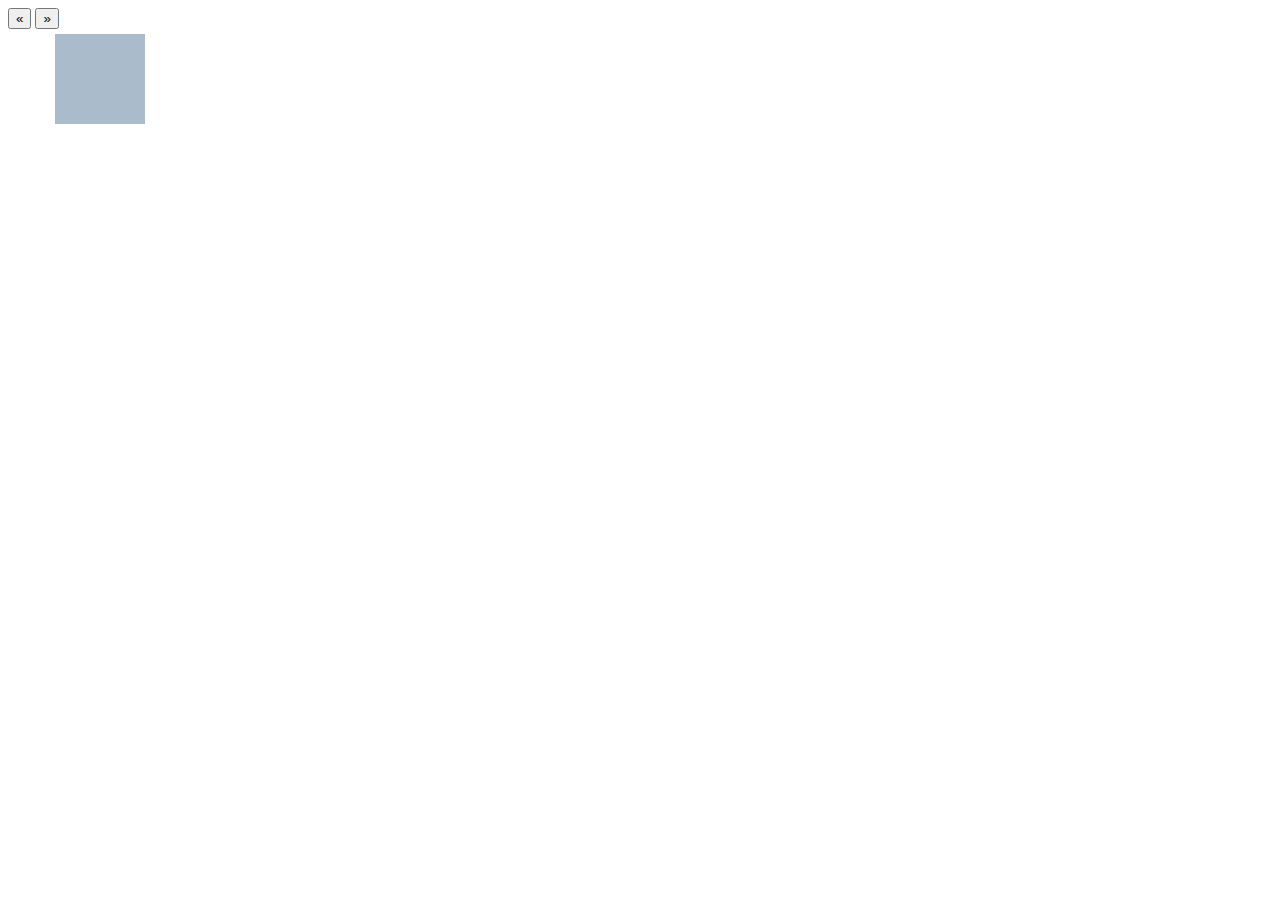
<file: scripts/testing.html>
<!doctype html>
<html lang="en">
<head>
  <meta charset="utf-8">
  <title>animate demo</title>
  <style>
  div {
    position: absolute;
    background-color: #abc;
    left: 50px;
    width: 90px;
    height: 90px;
    margin: 5px;
  }
  </style>
  <script src="https://code.jquery.com/jquery-1.10.2.js"></script>
</head>
<body>
 
<button id="left">&laquo;</button>
<button id="right">&raquo;</button>
<div class="block"></div>
 
<script>
$( "#right" ).click(function() {
  $( ".block" ).animate({ "left": "+=50px" }, "fast" );
});
 
$( "#left" ).click(function(){
  $( ".block" ).animate({ "left": "-=50px" }, "fast" );
});
</script>
 
</body>
</html>
</file>
